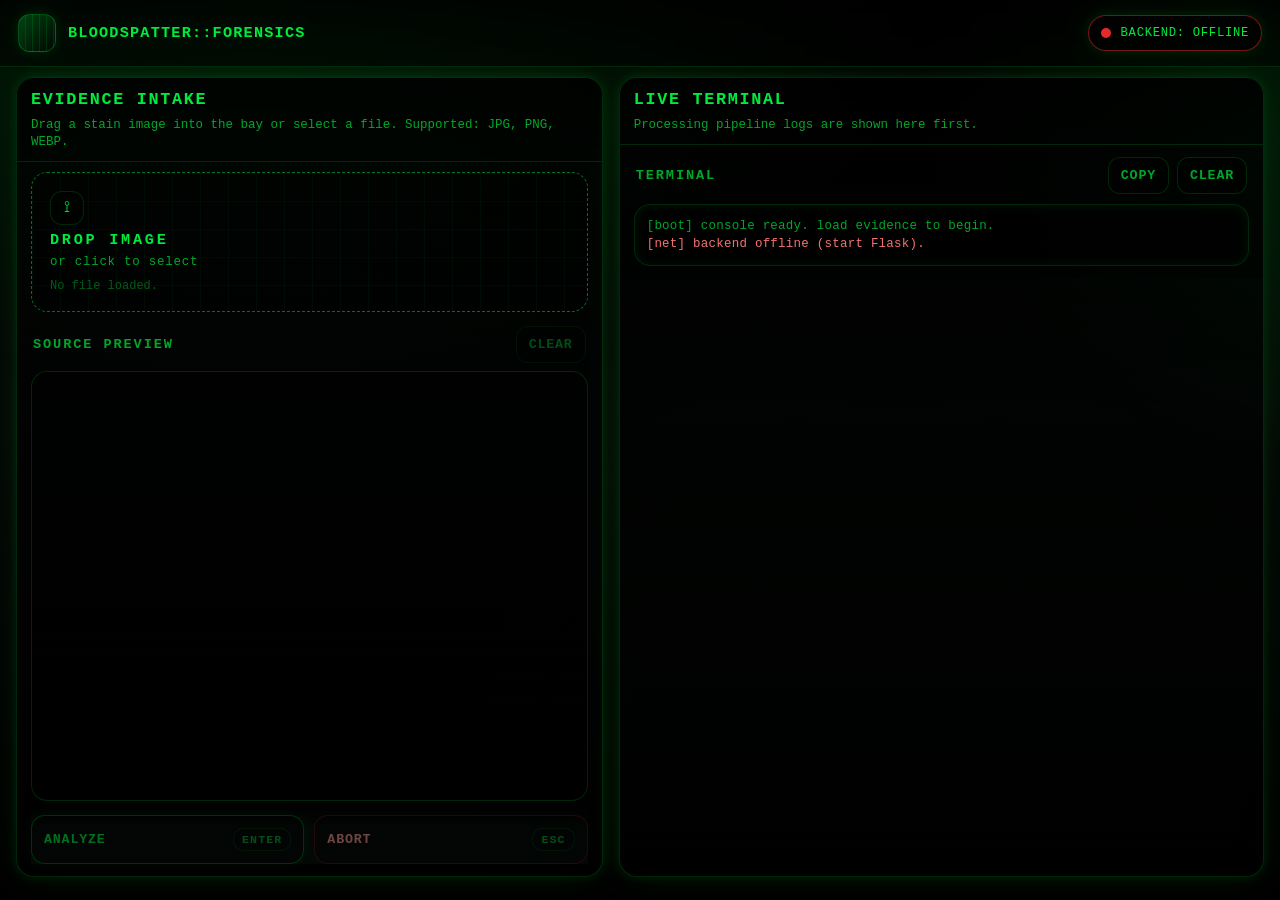
<file: index.html>
<!doctype html>
<html lang="en">
  <head>
    <meta charset="UTF-8" />
    <meta name="viewport" content="width=device-width, initial-scale=1.0" />
    <meta name="color-scheme" content="dark" />
    <title>Forensic Blood Spatter Analysis • Lab Console</title>
    <link rel="stylesheet" href="./style.css" />
  </head>

  <body>
    <a class="skip-link" href="#main">Skip to main content</a>

    <header class="topbar" role="banner">
      <div class="topbar__brand" aria-label="System identity">
        <div class="sigil" aria-hidden="true"></div>
        <div class="topbar__title">
          <div class="topbar__name">BLOODSPATTER::FORENSICS</div>
        </div>
      </div>

      <div class="topbar__status" aria-label="System status">
        <div class="status-pill" id="backendPill" data-state="unknown" title="Backend connectivity">
          <span class="status-dot" aria-hidden="true"></span>
          <span class="status-text" id="backendText">BACKEND: UNKNOWN</span>
        </div>
      </div>
    </header>

    <main id="main" class="layout" role="main">
      <section class="panel panel--left" aria-label="Input and control panel">
        <header class="panel__header">
          <h1 class="panel__title">Evidence Intake</h1>
          <p class="panel__hint">
            Drag a stain image into the bay or select a file. Supported: JPG, PNG, WEBP.
          </p>
        </header>

        <div class="intake">
          <div
            class="dropzone"
            id="dropzone"
            role="button"
            tabindex="0"
            aria-label="Upload image drop zone"
          >
            <input id="fileInput" class="dropzone__input" type="file" accept="image/*" />
            <div class="dropzone__grid" aria-hidden="true"></div>
            <div class="dropzone__content">
              <div class="dropzone__icon" aria-hidden="true">⟟</div>
              <div class="dropzone__headline">DROP IMAGE</div>
              <div class="dropzone__subline">or click to select</div>
              <div class="dropzone__meta" id="fileMeta">No file loaded.</div>
            </div>
          </div>

          <div class="preview" aria-label="Source preview">
            <div class="preview__header">
              <h2 class="preview__title">Source Preview</h2>
              <button class="btn btn--ghost" id="clearBtn" type="button" disabled>Clear</button>
            </div>
            <div class="preview__frame" id="previewFrame">
              <img id="previewImg" alt="Uploaded image preview" />
              <div class="frame-overlay frame-overlay--scanlines" aria-hidden="true"></div>
              <div class="frame-overlay frame-overlay--noise" aria-hidden="true"></div>
            </div>
          </div>

          <div class="controls" aria-label="Analysis controls">
            <button class="btn btn--primary" id="analyzeBtn" type="button" disabled>
              <span class="btn__label">Analyze</span>
              <span class="btn__kbd" aria-hidden="true">ENTER</span>
            </button>
            <button class="btn btn--danger" id="abortBtn" type="button" disabled>
              <span class="btn__label">Abort</span>
              <span class="btn__kbd" aria-hidden="true">ESC</span>
            </button>
          </div>
        </div>

      </section>

      <section class="panel panel--right" aria-label="Results panel">
        <div class="view view--terminal is-active" id="terminalView">
          <header class="panel__header">
            <h2 class="panel__title">Live Terminal</h2>
            <p class="panel__hint">Processing pipeline logs are shown here first.</p>
          </header>
          <section class="terminal terminal--full" aria-label="Terminal log">
            <header class="terminal__header">
              <h2 class="terminal__title">Terminal</h2>
              <div class="terminal__actions">
                <button class="btn btn--ghost" id="copyLogBtn" type="button">Copy</button>
                <button class="btn btn--ghost" id="clearLogBtn" type="button">Clear</button>
              </div>
            </header>
            <div class="terminal__body terminal__body--full" id="terminalBody" role="log" aria-live="polite" aria-relevant="additions">
              <div class="term-line term-line--dim">[boot] console ready. load evidence to begin.</div>
            </div>
          </section>
        </div>

        <div class="view view--result" id="resultView">
          <header class="panel__header">
            <h2 class="panel__title">Analysis Output</h2>
            <p class="panel__hint">Processed image + computed metrics + forensic conclusion.</p>
          </header>

          <section class="stats" aria-label="Computed statistics">
            <div class="stat">
              <div class="stat__label">Impact Angle</div>
              <div class="stat__value" id="angleValue">—</div>
              <div class="stat__unit">degrees</div>
            </div>
            <div class="stat">
              <div class="stat__label">Confidence</div>
              <div class="stat__value" id="confidenceValue">—</div>
              <div class="stat__unit">0–100%</div>
            </div>
            <div class="stat stat--wide">
              <div class="stat__label">Forensic Conclusion (Technical)</div>
              <div class="stat__value stat__value--text" id="conclusionValue">Awaiting evidence.</div>
            </div>
            <div class="stat stat--wide">
              <div class="stat__label">Plain-Language Conclusion</div>
              <div class="stat__value stat__value--text" id="plainConclusionValue">Upload and analyze an image to see a simple explanation.</div>
            </div>
          </section>

          <section class="output" aria-label="Processed image output">
            <div class="output__header">
              <h3 class="output__title">Processed Frame</h3>
              <div class="output__meta" id="outputMeta">No analysis yet.</div>
            </div>
            <div class="output__frame" id="outputFrame">
              <img id="outputImg" alt="Processed analysis output" />
              <div class="frame-overlay frame-overlay--scanlines" aria-hidden="true"></div>
              <div class="frame-overlay frame-overlay--noise" aria-hidden="true"></div>
              <div class="scanbar" id="scanbar" aria-hidden="true"></div>
              <div class="output__placeholder" id="outputPlaceholder">
                <div class="placeholder__title">NO OUTPUT</div>
                <div class="placeholder__sub">Run analysis to render processed frame.</div>
              </div>
            </div>
          </section>
        </div>

        <section class="alerts" aria-label="Alerts">
          <div class="alert" id="alertBox" hidden>
            <div class="alert__title" id="alertTitle">Error</div>
            <div class="alert__body" id="alertBody">—</div>
          </div>
        </section>
      </section>
    </main>

    <script src="./script.js" defer></script>
  </body>
</html>
</file>
<file: style.css>
:root {
  --bg: #040806;
  --panel: rgba(0, 0, 0, 0.55);
  --panel-2: rgba(0, 0, 0, 0.35);
  --ink: rgba(0, 255, 65, 0.92);
  --ink-dim: rgba(0, 255, 65, 0.65);
  --ink-faint: rgba(0, 255, 65, 0.35);
  --danger: #ff2f2f;
  --warn: #ffcc00;
  --ok: #00ff41;
  --border: rgba(0, 255, 65, 0.25);
  --border-2: rgba(0, 255, 65, 0.15);
  --shadow: 0 0 0.75rem rgba(0, 255, 65, 0.12), 0 0 2.5rem rgba(0, 255, 65, 0.06);
  --mono: ui-monospace, SFMono-Regular, Menlo, Monaco, Consolas, "Liberation Mono",
    "Courier New", "JetBrains Mono", "Fira Code", monospace;
  --radius: 18px;
}

*,
*::before,
*::after {
  box-sizing: border-box;
}

html,
body {
  height: 100%;
}

body {
  margin: 0;
  font-family: var(--mono);
  color: var(--ink);
  background: radial-gradient(1200px 800px at 20% -10%, rgba(0, 255, 65, 0.14), transparent 60%),
    radial-gradient(900px 700px at 110% 10%, rgba(0, 255, 65, 0.12), transparent 55%),
    linear-gradient(180deg, #000 0%, var(--bg) 45%, #000 100%);
  overflow-x: hidden;
  overflow-y: auto;
}

/* Global scanline + subtle noise (no external assets) */
body::before {
  content: "";
  position: fixed;
  inset: 0;
  pointer-events: none;
  background: repeating-linear-gradient(
      to bottom,
      rgba(0, 0, 0, 0.0),
      rgba(0, 0, 0, 0.0) 2px,
      rgba(0, 0, 0, 0.26) 3px
    ),
    radial-gradient(circle at 20% 15%, rgba(0, 255, 65, 0.08), transparent 35%),
    radial-gradient(circle at 70% 85%, rgba(0, 255, 65, 0.06), transparent 40%);
  mix-blend-mode: overlay;
  opacity: 0.55;
  z-index: 0;
}

body::after {
  /* "noise" via multiple tiny gradients */
  content: "";
  position: fixed;
  inset: 0;
  pointer-events: none;
  background-image: radial-gradient(rgba(255, 255, 255, 0.04) 1px, transparent 1px);
  background-size: 3px 3px;
  opacity: 0.035;
  z-index: 0;
}

.skip-link {
  position: absolute;
  left: -999px;
  top: 8px;
  padding: 10px 12px;
  background: #000;
  border: 1px solid var(--border);
  border-radius: 10px;
  color: var(--ink);
  z-index: 10;
}
.skip-link:focus {
  left: 10px;
}

.topbar {
  position: sticky;
  top: 0;
  z-index: 5;
  display: flex;
  align-items: center;
  justify-content: space-between;
  gap: 14px;
  padding: 14px 18px;
  background: linear-gradient(180deg, rgba(0, 0, 0, 0.8), rgba(0, 0, 0, 0.55));
  border-bottom: 1px solid var(--border-2);
  backdrop-filter: blur(10px);
}

.topbar__brand {
  display: flex;
  align-items: center;
  gap: 12px;
  min-width: 0;
}

.sigil {
  width: 38px;
  height: 38px;
  border-radius: 12px;
  border: 1px solid var(--border);
  box-shadow: var(--shadow);
  background:
    linear-gradient(135deg, rgba(0, 255, 65, 0.25), rgba(0, 0, 0, 0.1)),
    repeating-linear-gradient(90deg, rgba(0, 255, 65, 0.0) 0 6px, rgba(0, 255, 65, 0.12) 6px 7px);
}

.topbar__name {
  font-weight: 800;
  letter-spacing: 0.08em;
  text-transform: uppercase;
  font-size: 0.95rem;
  text-shadow: 0 0 16px rgba(0, 255, 65, 0.16);
}

.topbar__subtitle {
  font-size: 0.72rem;
  letter-spacing: 0.04em;
  color: var(--ink-dim);
  opacity: 0.95;
  white-space: nowrap;
  overflow: hidden;
  text-overflow: ellipsis;
  max-width: min(680px, 52vw);
}

.topbar__status {
  display: flex;
  align-items: center;
  gap: 12px;
}

.status-pill {
  display: inline-flex;
  align-items: center;
  gap: 10px;
  padding: 10px 12px;
  border-radius: 999px;
  border: 1px solid var(--border-2);
  background: rgba(0, 0, 0, 0.55);
  box-shadow: var(--shadow);
}

.status-dot {
  width: 10px;
  height: 10px;
  border-radius: 99px;
  background: rgba(255, 255, 255, 0.25);
  box-shadow: 0 0 0 0 rgba(0, 255, 65, 0.0);
  animation: pulse 1.4s infinite ease-in-out;
}

.status-text {
  font-size: 0.76rem;
  letter-spacing: 0.06em;
}

.status-pill[data-state="ok"] {
  border-color: rgba(0, 255, 65, 0.35);
}
.status-pill[data-state="ok"] .status-dot {
  background: rgba(0, 255, 65, 0.95);
}

.status-pill[data-state="down"] {
  border-color: rgba(255, 47, 47, 0.45);
}
.status-pill[data-state="down"] .status-dot {
  background: rgba(255, 47, 47, 0.9);
  animation-duration: 0.8s;
}

.clock {
  display: inline-flex;
  align-items: baseline;
  gap: 10px;
  padding: 10px 12px;
  border-radius: 12px;
  border: 1px solid var(--border-2);
  background: rgba(0, 0, 0, 0.55);
}
.clock__label {
  font-size: 0.72rem;
  letter-spacing: 0.12em;
  color: var(--ink-dim);
}
.clock__value {
  font-size: 0.9rem;
  letter-spacing: 0.12em;
}

.layout {
  position: relative;
  z-index: 1;
  max-width: 1320px;
  margin: 10px auto 0;
  padding: 0 16px 10px;
  display: grid;
  grid-template-columns: 1fr 1.1fr;
  gap: 16px;
  min-height: calc(100vh - 90px);
  height: auto;
}

.panel {
  border-radius: var(--radius);
  border: 1px solid var(--border-2);
  background: linear-gradient(180deg, rgba(0, 0, 0, 0.7), rgba(0, 0, 0, 0.35));
  box-shadow: var(--shadow);
  overflow: hidden;
  min-height: 0;
  height: auto;
}

.panel--left,
.panel--right {
  display: grid;
  grid-template-rows: auto 1fr auto;
  min-height: 0;
  max-height: none;
}

.panel__header {
  padding: 12px 14px 10px;
  border-bottom: 1px solid var(--border-2);
  background: linear-gradient(180deg, rgba(0, 0, 0, 0.45), rgba(0, 0, 0, 0.15));
}

.panel__title {
  margin: 0;
  font-size: 1.05rem;
  letter-spacing: 0.1em;
  text-transform: uppercase;
}

.panel__hint {
  margin: 8px 0 0;
  color: var(--ink-dim);
  font-size: 0.78rem;
  line-height: 1.35;
}

.intake {
  padding: 10px 14px 12px;
  display: grid;
  gap: 14px;
  grid-template-rows: auto minmax(220px, 1fr) auto;
  min-height: 0;
  overflow: auto;
}

.dropzone {
  position: relative;
  border-radius: 16px;
  border: 1px dashed rgba(0, 255, 65, 0.45);
  background: rgba(0, 0, 0, 0.45);
  min-height: 140px;
  cursor: pointer;
  outline: none;
  overflow: hidden;
}
.dropzone:focus-visible {
  box-shadow: 0 0 0 3px rgba(0, 255, 65, 0.18);
}
.dropzone.is-dragover {
  border-style: solid;
  box-shadow: 0 0 0 3px rgba(0, 255, 65, 0.18), 0 0 40px rgba(0, 255, 65, 0.08);
}

.dropzone__input {
  position: absolute;
  inset: 0;
  opacity: 0;
  cursor: pointer;
}

.dropzone__grid {
  position: absolute;
  inset: 0;
  background:
    linear-gradient(to right, rgba(0, 255, 65, 0.07) 1px, transparent 1px) 0 0 / 28px 28px,
    linear-gradient(to bottom, rgba(0, 255, 65, 0.06) 1px, transparent 1px) 0 0 / 28px 28px;
  opacity: 0.55;
  pointer-events: none;
}

.dropzone__content {
  position: relative;
  padding: 18px 18px 16px;
  display: grid;
  gap: 6px;
}

.dropzone__icon {
  width: 34px;
  height: 34px;
  border-radius: 12px;
  display: grid;
  place-items: center;
  border: 1px solid var(--border-2);
  background: rgba(0, 0, 0, 0.35);
  color: var(--ink);
  text-shadow: 0 0 12px rgba(0, 255, 65, 0.2);
}

.dropzone__headline {
  font-weight: 800;
  letter-spacing: 0.18em;
  text-transform: uppercase;
  font-size: 0.95rem;
}
.dropzone__subline {
  color: var(--ink-dim);
  font-size: 0.78rem;
  letter-spacing: 0.06em;
}
.dropzone__meta {
  margin-top: 4px;
  color: var(--ink-faint);
  font-size: 0.75rem;
}

.preview__header,
.output__header,
.terminal__header {
  display: flex;
  align-items: center;
  justify-content: space-between;
  gap: 12px;
  padding: 0 2px;
}

.preview__title,
.terminal__title,
.output__title {
  margin: 0;
  font-size: 0.85rem;
  letter-spacing: 0.14em;
  text-transform: uppercase;
  color: var(--ink-dim);
}

.preview,
.output {
  min-height: 0;
}

.preview {
  display: grid;
  grid-template-rows: auto 1fr;
  min-height: 0;
}

.preview__frame,
.output__frame {
  position: relative;
  margin-top: 10px;
  border-radius: 16px;
  border: 1px solid var(--border-2);
  background: rgba(0, 0, 0, 0.55);
  overflow: hidden;
  height: 100%;
  margin-top: 8px;
  aspect-ratio: auto;
}

.preview__frame img,
.output__frame img {
  width: 100%;
  height: 100%;
  display: block;
  object-fit: contain;
  image-rendering: auto;
  opacity: 0;
  transition: opacity 180ms ease;
}
.preview__frame.has-image img,
.output__frame.has-image img {
  opacity: 1;
}

.frame-overlay {
  position: absolute;
  inset: 0;
  pointer-events: none;
}
.frame-overlay--scanlines {
  background: repeating-linear-gradient(
    to bottom,
    rgba(0, 0, 0, 0.0) 0px,
    rgba(0, 0, 0, 0.0) 2px,
    rgba(0, 0, 0, 0.25) 3px
  );
  opacity: 0.65;
  mix-blend-mode: overlay;
}
.frame-overlay--noise {
  background-image: radial-gradient(rgba(255, 255, 255, 0.06) 1px, transparent 1px);
  background-size: 4px 4px;
  opacity: 0.03;
}

.controls {
  display: grid;
  grid-template-columns: 1fr 1fr;
  gap: 10px;
  position: sticky;
  bottom: 0;
  z-index: 2;
  padding-top: 8px;
  background: linear-gradient(180deg, rgba(4, 8, 6, 0), rgba(4, 8, 6, 0.92) 35%);
}

.btn {
  border: 1px solid var(--border-2);
  background: rgba(0, 0, 0, 0.55);
  color: var(--ink);
  border-radius: 14px;
  padding: 12px 12px;
  cursor: pointer;
  display: inline-flex;
  align-items: center;
  justify-content: space-between;
  gap: 12px;
  font-family: var(--mono);
  letter-spacing: 0.06em;
  text-transform: uppercase;
  font-weight: 750;
  transition: transform 90ms ease, box-shadow 160ms ease, border-color 160ms ease, opacity 160ms ease;
}
.btn:disabled {
  opacity: 0.45;
  cursor: not-allowed;
}
.btn:not(:disabled):active {
  transform: translateY(1px);
}
.btn:focus-visible {
  outline: none;
  box-shadow: 0 0 0 3px rgba(0, 255, 65, 0.18);
}

.btn--primary {
  border-color: rgba(0, 255, 65, 0.38);
  box-shadow: 0 0 0.8rem rgba(0, 255, 65, 0.12);
}
.btn--primary:not(:disabled):hover {
  border-color: rgba(0, 255, 65, 0.6);
  box-shadow: 0 0 1.1rem rgba(0, 255, 65, 0.18);
}

.btn--danger {
  border-color: rgba(255, 47, 47, 0.28);
  color: rgba(255, 150, 150, 0.95);
}
.btn--danger:not(:disabled):hover {
  border-color: rgba(255, 47, 47, 0.55);
  box-shadow: 0 0 1.1rem rgba(255, 47, 47, 0.12);
}

.btn--ghost {
  padding: 10px 12px;
  border-radius: 12px;
  color: var(--ink-dim);
}
.btn--ghost:not(:disabled):hover {
  color: var(--ink);
  border-color: rgba(0, 255, 65, 0.35);
}

.btn__kbd {
  padding: 4px 8px;
  border-radius: 10px;
  border: 1px solid var(--border-2);
  background: rgba(0, 0, 0, 0.35);
  color: var(--ink-dim);
  font-size: 0.72rem;
  letter-spacing: 0.1em;
}

.terminal {
  margin-top: 14px;
  padding: 14px 16px 16px;
  border-top: 1px solid var(--border-2);
  background: linear-gradient(180deg, rgba(0, 0, 0, 0.15), rgba(0, 0, 0, 0.35));
}

.terminal__actions {
  display: flex;
  gap: 8px;
}

.terminal__body {
  margin-top: 10px;
  border-radius: 16px;
  border: 1px solid var(--border-2);
  background: rgba(0, 0, 0, 0.6);
  box-shadow: inset 0 0 0.65rem rgba(0, 255, 65, 0.08);
  padding: 12px 12px;
  height: 240px;
  overflow: auto;
}

.term-line {
  font-size: 0.78rem;
  line-height: 1.45;
  letter-spacing: 0.02em;
  white-space: pre-wrap;
  word-break: break-word;
}
.term-line--dim {
  color: var(--ink-dim);
}
.term-line--danger {
  color: rgba(255, 120, 120, 0.95);
}
.term-line--ok {
  color: rgba(140, 255, 170, 0.95);
}

.stats {
  padding: 14px 16px 0;
  display: grid;
  grid-template-columns: 1fr 1fr;
  gap: 12px;
}

.stat {
  border-radius: 16px;
  border: 1px solid var(--border-2);
  background: rgba(0, 0, 0, 0.52);
  padding: 14px 14px 12px;
  box-shadow: inset 0 0 0.7rem rgba(0, 255, 65, 0.06);
}
.stat--wide {
  grid-column: 1 / -1;
}
.stat__label {
  font-size: 0.72rem;
  letter-spacing: 0.14em;
  text-transform: uppercase;
  color: var(--ink-dim);
}
.stat__value {
  margin-top: 10px;
  font-size: 1.7rem;
  font-weight: 900;
  letter-spacing: 0.06em;
}
.stat__value--text {
  font-size: 1rem;
  letter-spacing: 0.02em;
  font-weight: 750;
  text-transform: none;
  color: rgba(180, 255, 205, 0.92);
}
.stat__unit {
  margin-top: 4px;
  color: var(--ink-faint);
  font-size: 0.74rem;
}

.output {
  padding: 10px 14px 12px;
  min-height: 0;
  display: grid;
  grid-template-rows: auto 1fr;
}
.output__meta {
  color: var(--ink-faint);
  font-size: 0.74rem;
  letter-spacing: 0.06em;
}

.output__placeholder {
  position: absolute;
  inset: 0;
  display: grid;
  place-items: center;
  gap: 6px;
  color: var(--ink-faint);
  text-align: center;
  padding: 24px;
}
.placeholder__title {
  font-weight: 900;
  letter-spacing: 0.22em;
  text-transform: uppercase;
  font-size: 0.95rem;
}
.placeholder__sub {
  font-size: 0.78rem;
  color: var(--ink-faint);
  letter-spacing: 0.06em;
}
.output__frame.has-image .output__placeholder {
  display: none;
}

/* Scanning bar animation (toggled by JS via .is-scanning) */
.scanbar {
  position: absolute;
  left: -10%;
  right: -10%;
  height: 80px;
  top: -120px;
  background: linear-gradient(
    to bottom,
    rgba(0, 255, 65, 0.0),
    rgba(0, 255, 65, 0.24),
    rgba(0, 255, 65, 0.0)
  );
  filter: blur(0.2px);
  opacity: 0;
  transform: translateY(0);
}
.output__frame.is-scanning .scanbar {
  opacity: 0.9;
  animation: scan 1.65s linear infinite;
}

.alerts {
  padding: 0 14px 12px;
}
.alert {
  border-radius: 16px;
  border: 1px solid rgba(255, 47, 47, 0.35);
  background: rgba(60, 0, 0, 0.25);
  box-shadow: 0 0 1.4rem rgba(255, 47, 47, 0.08);
  padding: 12px 14px;
}
.alert__title {
  font-weight: 900;
  letter-spacing: 0.12em;
  text-transform: uppercase;
  color: rgba(255, 160, 160, 0.95);
  font-size: 0.82rem;
}
.alert__body {
  margin-top: 6px;
  font-size: 0.82rem;
  line-height: 1.4;
  color: rgba(255, 210, 210, 0.92);
}

.view {
  height: 100%;
  display: none;
  opacity: 0;
  transition: opacity 280ms ease;
}

.view.is-active {
  display: grid;
  opacity: 1;
}

.view--terminal {
  grid-template-rows: auto 1fr;
  min-height: 0;
  overflow: hidden;
}

.view--result {
  grid-template-rows: auto auto 1fr;
  min-height: 0;
  overflow: auto;
}

.terminal--full {
  margin-top: 0;
  padding: 12px 14px;
  border-top: 0;
  min-height: 0;
  display: grid;
  grid-template-rows: auto 1fr;
}

.terminal__body--full {
  height: auto;
  min-height: 0;
}

@keyframes pulse {
  0% {
    box-shadow: 0 0 0 0 rgba(0, 255, 65, 0.25);
  }
  60% {
    box-shadow: 0 0 0 10px rgba(0, 255, 65, 0.0);
  }
  100% {
    box-shadow: 0 0 0 0 rgba(0, 255, 65, 0.0);
  }
}

@keyframes scan {
  0% {
    transform: translateY(-40px);
  }
  100% {
    transform: translateY(calc(100% + 160px));
  }
}

@media (max-width: 980px) {
  body {
    overflow-y: auto;
  }
  .layout {
    grid-template-columns: 1fr;
    height: auto;
  }
  .topbar {
    flex-wrap: wrap;
  }
  .topbar__subtitle {
    max-width: 92vw;
  }
  .intake {
    height: auto;
    grid-template-rows: auto;
  }
  .preview__frame,
  .output__frame {
    aspect-ratio: 16 / 10;
    height: auto;
  }
}

@media (prefers-reduced-motion: reduce) {
  .status-dot,
  .output__frame.is-scanning .scanbar {
    animation: none !important;
  }
}


.dropzone__input {
  pointer-events: none;
}
</file>
